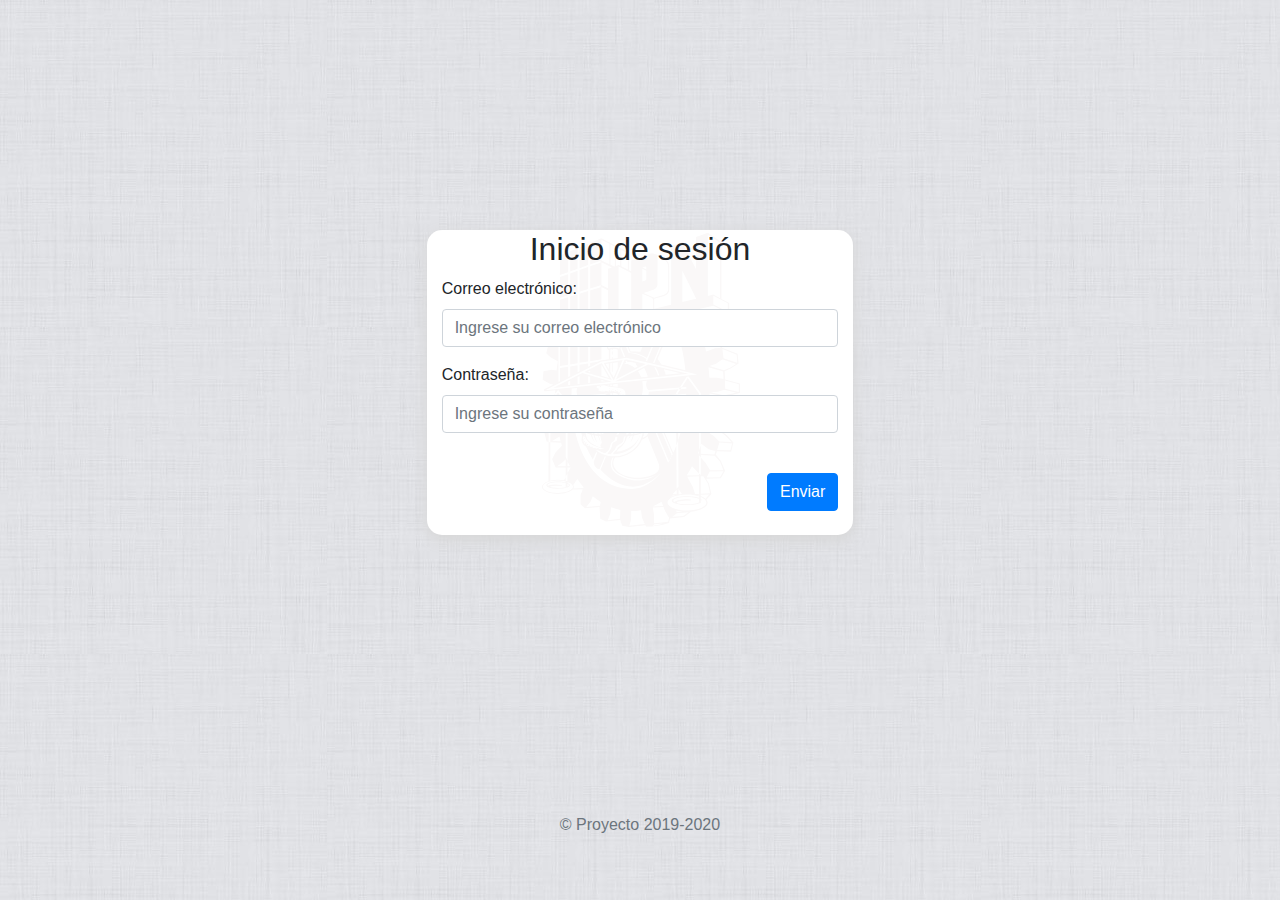
<file: index01.html>
<!doctype html>
<html lang="es">
  <head>
    <!-- Required meta tags -->
    <meta charset="utf-8">
    <meta name="viewport" content="width=device-width, initial-scale=1, shrink-to-fit=no">

    <!-- Bootstrap CSS -->
    <link rel="stylesheet" href="https://stackpath.bootstrapcdn.com/bootstrap/4.3.1/css/bootstrap.min.css" integrity="sha384-ggOyR0iXCbMQv3Xipma34MD+dH/1fQ784/j6cY/iJTQUOhcWr7x9JvoRxT2MZw1T" crossorigin="anonymous">
    <link rel="stylesheet" href="./css/master.css">
    <title>Horarios</title>
  </head>
  <body class="container-fluid" style="background-image: url('./img/whitey.jpg')">
    <article class="row justify-content-center" style="min-height:85vh;">
      <form class="col-md-4 my-auto mx-sm-4 text-right">
        <p class="h2 text-center">Inicio de sesión</p>
        <div class="form-group text-left">
          <label for="input_email">Correo electrónico:</label>
          <input type="email" class="form-control" id="input_email" name="email" placeholder="Ingrese su correo electrónico">
        </div>
        <div class="form-group text-left">
          <label for="input_password">Contraseña:</label>
          <input type="password" class="form-control" id="input_password" name="password" placeholder="Ingrese su contraseña">
        </div>
        <input type="submit" class="btn btn-primary  my-4" value="Enviar">
      </form>
    </article>
    <footer class="row justify-content-center" style="min-height:15vh;">
      <div class="col-12 text-center">
        <p class="mt-5 mb-3 text-muted">&copy; Proyecto 2019-2020 </p>
      </div>
    </footer>
    <!-- Optional JavaScript -->
    <!-- jQuery first, then Popper.js, then Bootstrap JS -->
    <script src="https://code.jquery.com/jquery-3.3.1.slim.min.js" integrity="sha384-q8i/X+965DzO0rT7abK41JStQIAqVgRVzpbzo5smXKp4YfRvH+8abtTE1Pi6jizo" crossorigin="anonymous"></script>
    <script src="https://cdnjs.cloudflare.com/ajax/libs/popper.js/1.14.7/umd/popper.min.js" integrity="sha384-UO2eT0CpHqdSJQ6hJty5KVphtPhzWj9WO1clHTMGa3JDZwrnQq4sF86dIHNDz0W1" crossorigin="anonymous"></script>
    <script src="https://stackpath.bootstrapcdn.com/bootstrap/4.3.1/js/bootstrap.min.js" integrity="sha384-JjSmVgyd0p3pXB1rRibZUAYoIIy6OrQ6VrjIEaFf/nJGzIxFDsf4x0xIM+B07jRM" crossorigin="anonymous"></script>
  </body>
</html>
</file>
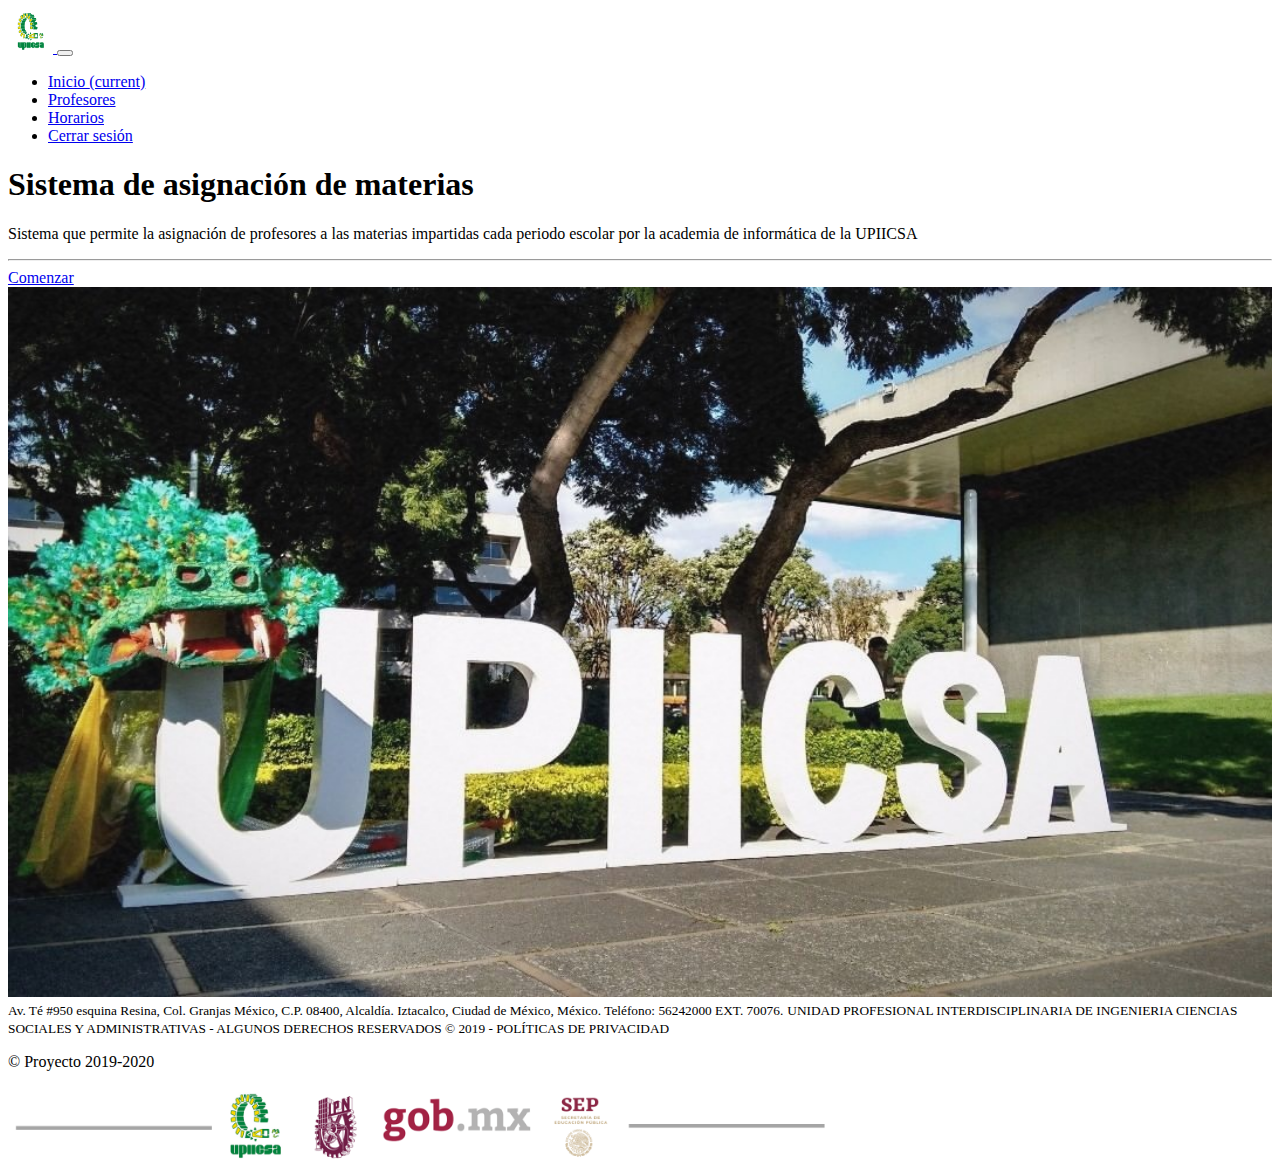
<file: info.html>
<!doctype html>
<html lang="es">
  <head>
    <!-- Required meta tags -->
    <meta charset="utf-8">
    <meta name="viewport" content="width=device-width, initial-scale=1, shrink-to-fit=no">

    <!-- Bootstrap CSS -->
    <link rel="stylesheet" href="./css/master.css">

    <title>Horarios</title>
  </head>
  <body class="container-fluid mx-0 px-0">
    <nav class="navbar navbar-expand-lg navbar-dark bg-dark m-0 p-0">
      <div class="container">
        <a class="navbar-brand" href="#">
          <img src="./img/ic_upiicsa.png" width="45" height="45" alt="">
        </a>
        <button class="navbar-toggler" type="button" data-toggle="collapse" data-target="#navbarTogglerDemo02" aria-controls="navbarTogglerDemo02" aria-expanded="false" aria-label="Toggle navigation">
          <span class="navbar-toggler-icon"></span>
        </button>
        <div class="collapse navbar-collapse" id="navbarTogglerDemo02">
          <ul class="navbar-nav ml-auto mt-2 mt-lg-0">
            <li class="nav-item active">
              <a class="nav-link" href="#">Inicio <span class="sr-only">(current)</span></a>
            </li>
            <li class="nav-item">
              <a class="nav-link" href="#">Profesores</a>
            </li>
            <li class="nav-item">
              <a class="nav-link" href="#">Horarios</a>
            </li>
            <li class="nav-item">
              <a class="nav-link" href="#">Cerrar sesión</a>
            </li>
          </ul>
        </div>
      </div>
    </nav>
    <article class="row justify-content-center m-0">
      <section class="col-md-5 jumbotron my-5 py-2">
          <h1 class="display-5">Sistema de asignación de materias</h1>
          <p class="lead text-justify">Sistema que permite la asignación de profesores a las materias impartidas cada periodo escolar por la academia de informática de la UPIICSA</p>
          <hr class="my-4">
          <a class="btn btn-primary btn-lg" href="#" role="button">Comenzar</a>
      </section>
      <section class="col-md-5 mt-5">
        <img src="./img/upiicsa.jpg" width="100%">
      </section>
    </article>
    <footer class="row justify-content-center m-0">
      <div class="col-md-10 text-center">
        <small>Av. Té #950 esquina Resina, Col. Granjas México, C.P. 08400, Alcaldía. Iztacalco, Ciudad de México, México. Teléfono: 56242000 EXT. 70076.</small>
        <small>UNIDAD PROFESIONAL INTERDISCIPLINARIA DE INGENIERIA CIENCIAS SOCIALES Y ADMINISTRATIVAS - ALGUNOS DERECHOS RESERVADOS © 2019 - POLÍTICAS DE PRIVACIDAD</small>
        <p class="text-muted">&copy; Proyecto 2019-2020 </p>
        <img src="./img/ic_footer.png" alt="" width="65%">
      </div>
    </footer>
    <!-- Optional JavaScript -->
    <!-- jQuery first, then Popper.js, then Bootstrap JS -->
    <script src="./js/jquery-3.3.1.min.js"></script>
    <script src="./js/popper.min.js"></script>
    <script src="./js/bootstrap.min.js"></script>
  </body>
</html>
</file>
<file: css/master.css>
form{
  background: white url('../img/escudo.svg');
  background-repeat:no-repeat;
  background-size:contain;
  background-position:center;
  border-radius: 15px;
  box-shadow: 0px 5px 15px #d6d6d6;
};
</file>
